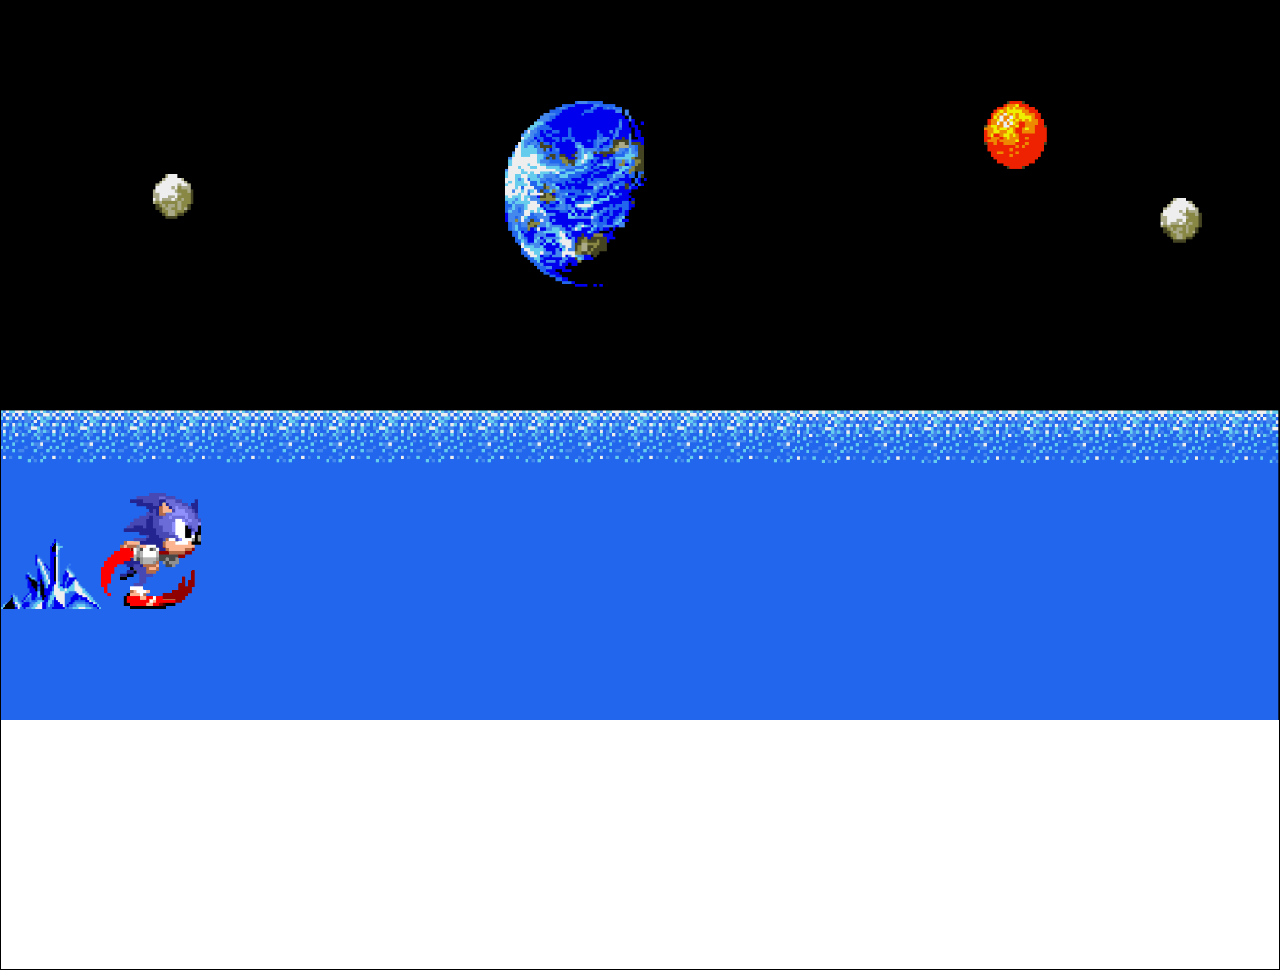
<file: index.html>
<!DOCTYPE html>
<html lang="en">
    <head>
        <meta charset="UTF-8">
        <link rel="stylesheet" href="./style.css">
        <script src="./script.js" defer></script>

        <title>Dungeon Jump</title>
    </head>
    <body>
        <div class="game-board">
            <img src="./images/background.png" class="background">
            <img src="./images/sonic.gif" class="character">
            <img src="./images/spikes.png" class="obstacle">
        </div>
    </body>
</html>
</file>
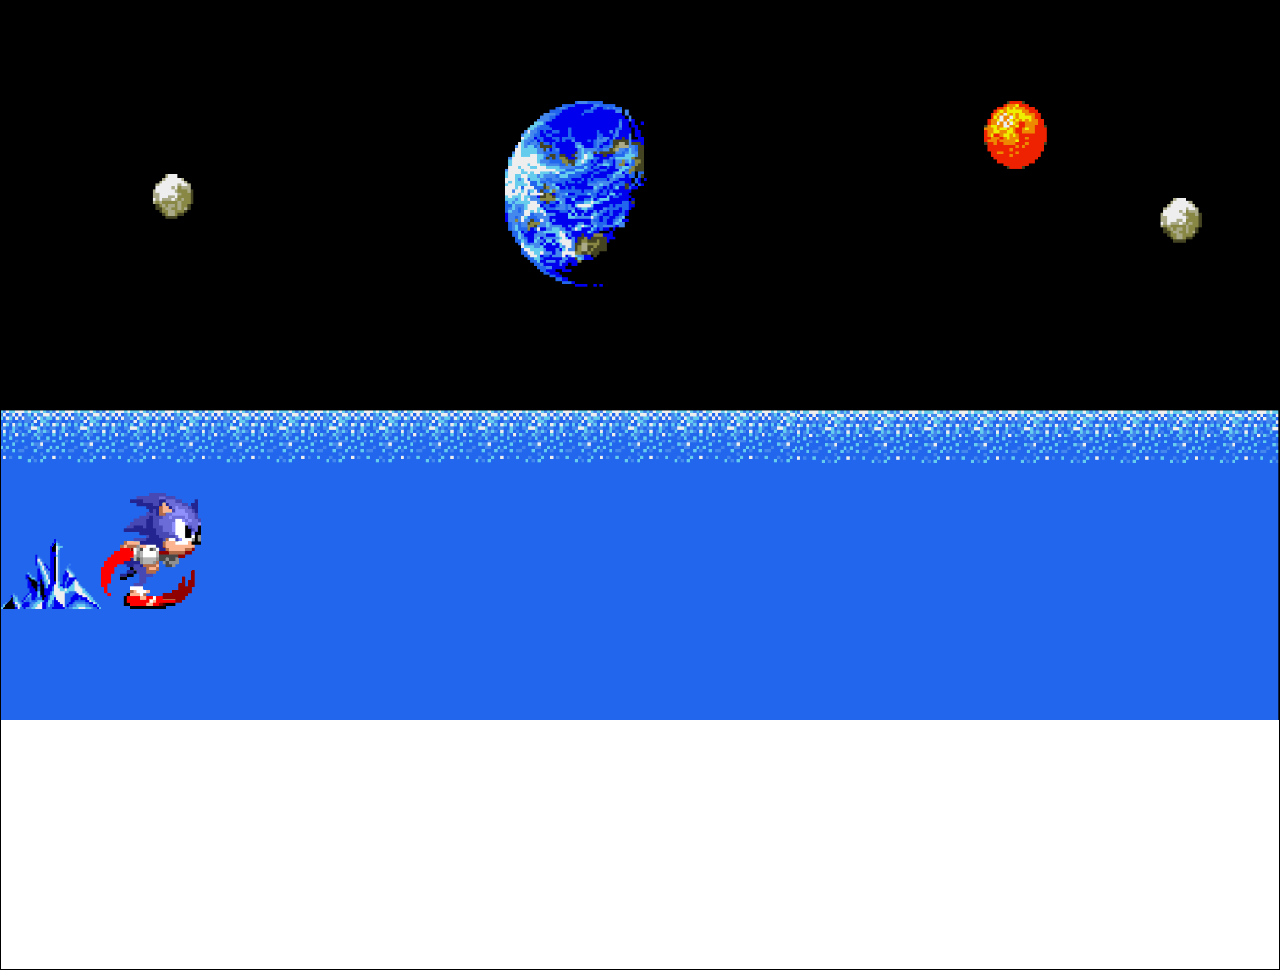
<file: src/index.html>
<!DOCTYPE html>
<html lang="en">
    <head>
        <meta charset="UTF-8">
        <link rel="stylesheet" href="./style.css">
        <script src="./script.js" defer></script>

        <title>Dungeon Jump</title>
    </head>
    <body>
        <div class="game-board">
            <img src="../images/background.png" class="background">
            <img src="../images/sonic.gif" class="character">
            <img src="../images/spikes.png" class="obstacle">
        </div>
    </body>
</html>
</file>
<file: style.css>
*{
    margin: 0;
    padding: 0;
    box-sizing: border-box;
}

.game-board{
    width: 100%;
    height: 970px;
    border: 1px solid #000;
    margin: 0  auto;
    position: relative;
    overflow: hidden;
}

.background{
    width: 100%;
    position: absolute;
}

.obstacle{
    position: absolute;
    bottom: 360px;
    width: 100px;
    animation: obstacle-animation 2s infinite linear;
}

.character{
    width: 100px;
    position: absolute;
    bottom: 360px;
    left: 100px;
}

.jump{
    animation: jump 500ms ease-out;
}

@keyframes obstacle-animation {
    from{
        right: -80px;
    }

    to{
        right: 100%;
    }
}

@keyframes jump{
    0%{
        bottom:360px;
    }

    40%{
        bottom:540px;
    }

    50%{
        bottom:540px;
    }

    60%{
        bottom:540px;
    }

    100%{
        bottom:360px;
    }
}
</file>
<file: src/style.css>
*{
    margin: 0;
    padding: 0;
    box-sizing: border-box;
}

.game-board{
    width: 100%;
    height: 970px;
    border: 1px solid #000;
    margin: 0  auto;
    position: relative;
    overflow: hidden;
}

.background{
    width: 100%;
    position: absolute;
}

.obstacle{
    position: absolute;
    bottom: 360px;
    width: 100px;
    animation: obstacle-animation 2s infinite linear;
}

.character{
    width: 100px;
    position: absolute;
    bottom: 360px;
    left: 100px;
}

.jump{
    animation: jump 500ms ease-out;
}

@keyframes obstacle-animation {
    from{
        right: -80px;
    }

    to{
        right: 100%;
    }
}

@keyframes jump{
    0%{
        bottom:360px;
    }

    40%{
        bottom:540px;
    }

    50%{
        bottom:540px;
    }

    60%{
        bottom:540px;
    }

    100%{
        bottom:360px;
    }
}
</file>
